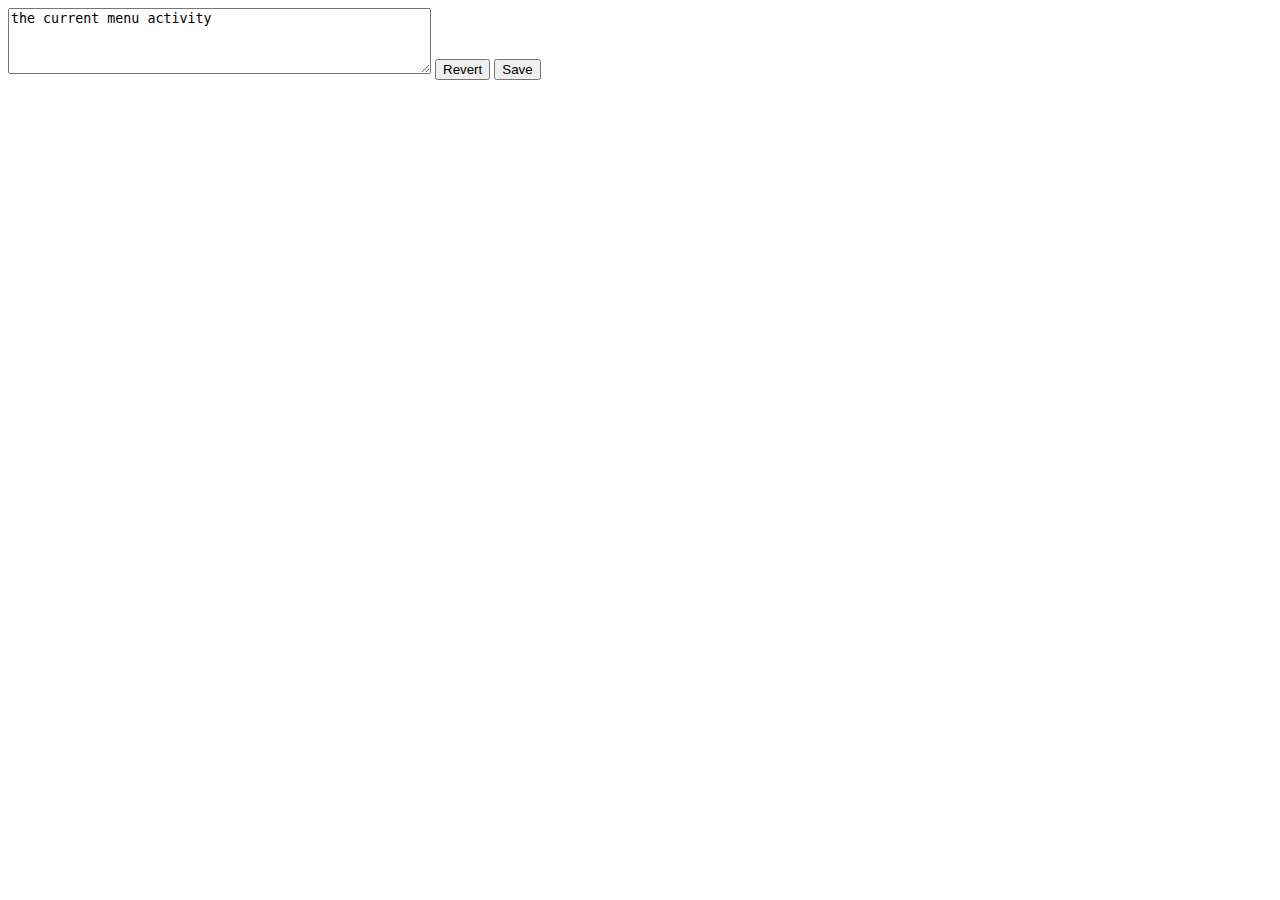
<file: views/elements/control_pnale.html>
<!DOCTYPE html>
<html>
<head>
	<title>Control Panel</title>
</head>
<body>

<form method="POST">
	<textarea rows="4" cols="50" name="menu">the current menu activity</textarea>
	
	<input type="submit" formaction="http://localhost/Hw5/controllers/revert.php" value="Revert" name="revert">
	<input type="submit" formaction="http://localhost/Hw5/controllers/save.php" value="Save" name="save">
</form>



</body>
</html>
</file>
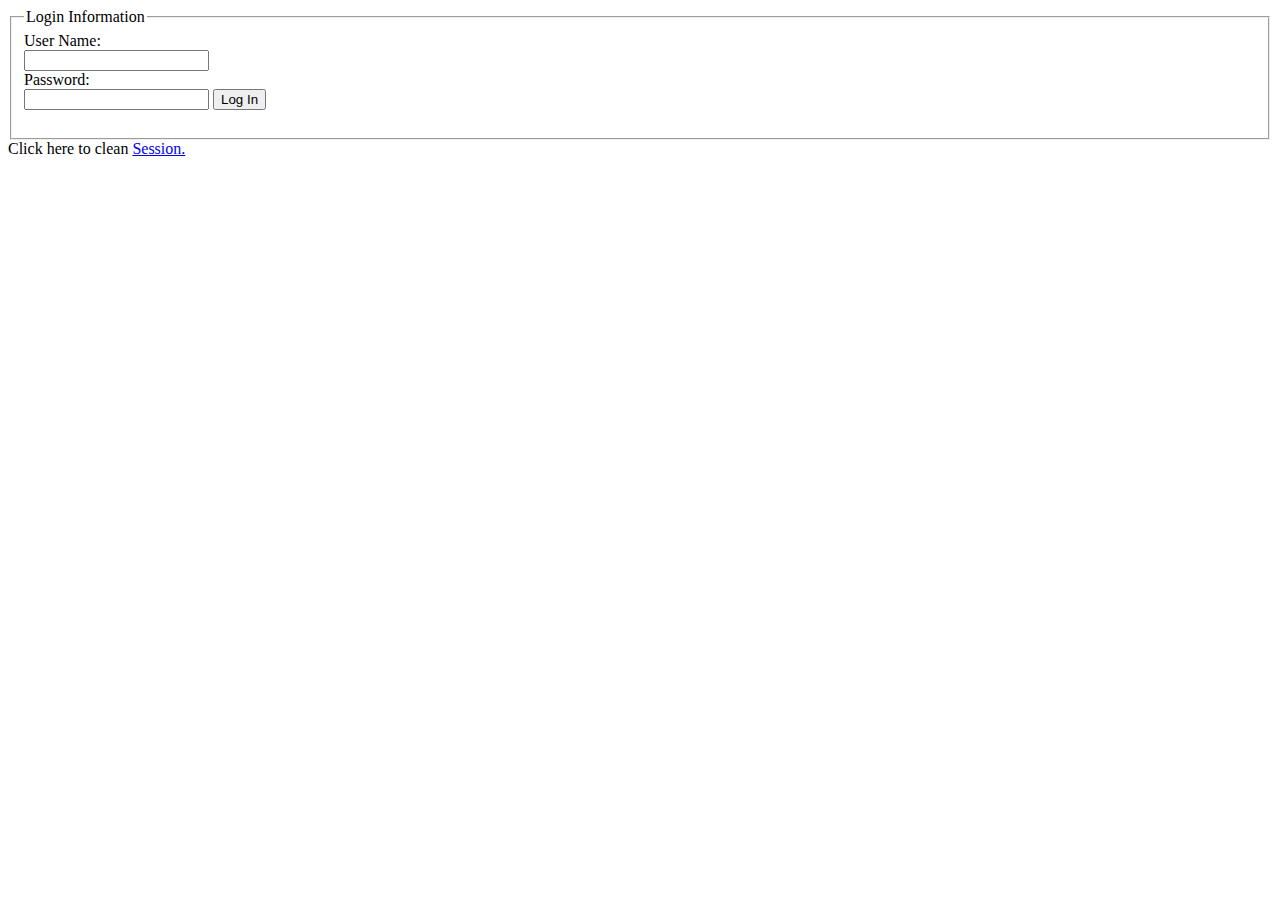
<file: views/elements/longin.html>
<!DOCTYPE html>
<html>
<head>
	<title>Owner Longin</title>
</head>
<body>
	<form action="http://localhost/Hw5/configs/config.php" method="POST">
		<fieldset>
			<legend>Login Information</legend>
			 User Name:<br>
			<input type="text" name="user"><br>
			Password:<br>
			<input type="text" name="ps" required>
			<input type="submit" value="Log In" name="login" required>
			<br>
			<br>
		</fieldset>
	</form>
	Click here to clean <a href = "logout.php" tite = "Logout">Session.
</body>
</html>
</file>
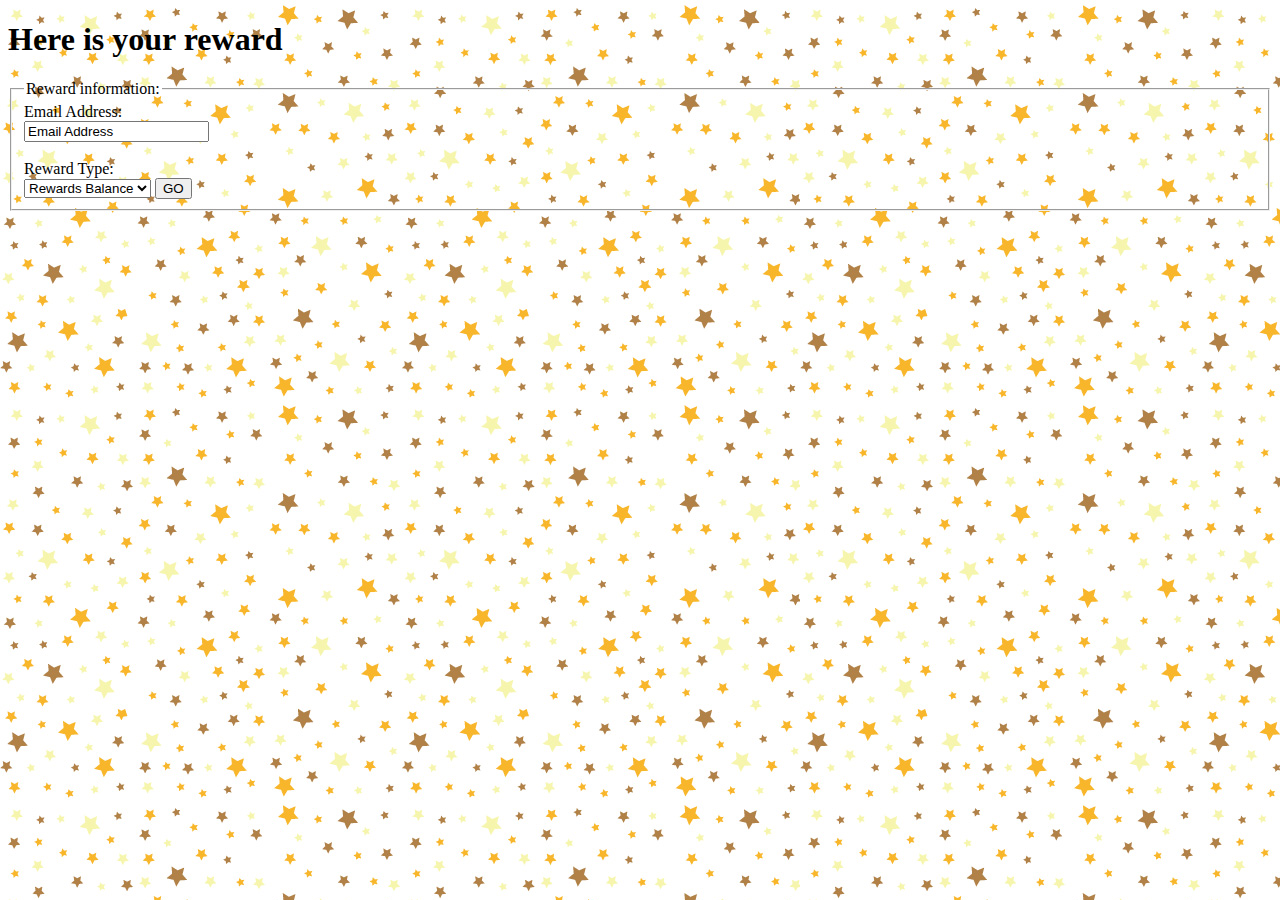
<file: views/elements/reward.html>
<!DOCTYPE html>
<html>
<head>
	<title>Your Reward</title>
	<link rel="stylesheet" type="text/css" href="../../styles/reward.css">
</head>
<body>
  <h1>Here is your reward</h1>
  	<div class="format">
	<form action="http://localhost/Hw5/controllers/reward.php" method="POST">
		<fieldset>
			<legend>Reward information:</legend>
 				Email Address:<br>
 				<input type="text" name="email" value="Email Address"><br>
 				<br>
			 	Reward Type:<br>
 				<select name="reward" >
  					<option value="balance" selected="true">Rewards Balance </option>
  					<option value="coupon">Rewards Coupon </option>
 				</select>
		<input type="submit" value="GO">
		</fieldset>
	</form>
	</div>	

</form>
</body>
</html>
</file>
<file: styles/reward.css>
body{
	background-image: url(../resources/sp0020o.jpg);
	opacity: 1.0;
    filter: alpha(opacity=40);
    z-index: -1;
}
.format{
	color: black;
}
</file>
